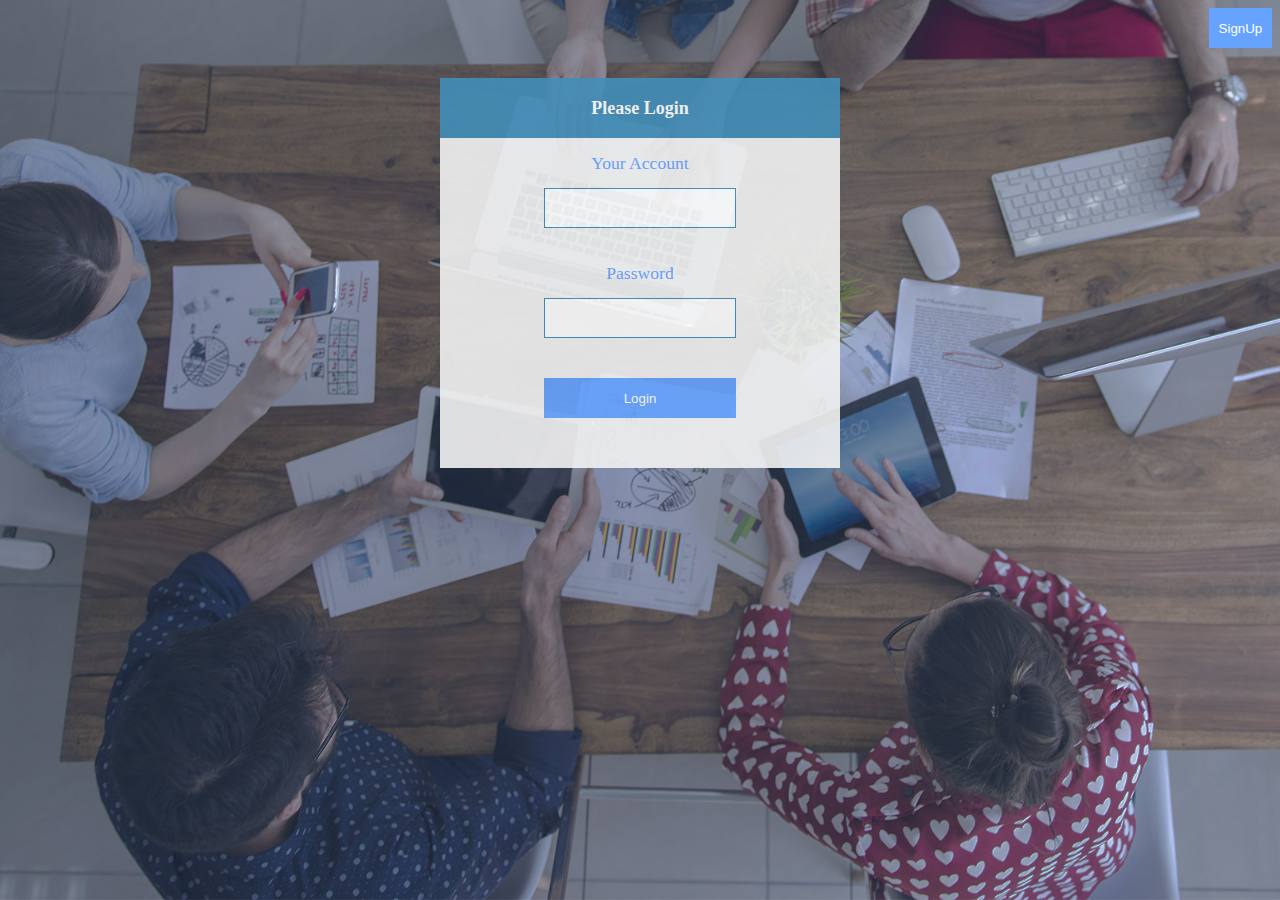
<file: src/main/resources/templates/index.html>
<html>
<head>
    <meta http-equiv="Content-Type" content="text/html; charset=UTF-8">
    <title>Login</title>
    <link rel="icon" href="/static/ico/favicon.ico">
    <link rel="stylesheet" href="../static/css/style.css" type="text/css">
    <script src="https://cdn.staticfile.org/jquery/1.10.2/jquery.min.js"></script>
    <script>//@Author yechang1450</script>
</head>
<body class="body_bg" onload="checkCookie()">
<div id="All">
    <div class="signupdiv">
        <input class="signup" type="button" value="SignUp" onclick="SignUpCheck()"/>
    </div>
    <div id="main">
        <div class="whole">
            <div class="title">Please Login</div>
            <div class="input_tit">Your Account</div>
            <div class="input_box">
                <input class="input_self" type="text" id="acc" value=""/>
            </div>
            <div class="blank_30"></div>
            <div class="input_tit">Password</div>
            <div class="input_box">
                <input class="input_self" type="password" id="pwd" value=""/>
            </div>
            <div class="finish_box" id="return">
                <input class="finish_btn" type="button" value="Login" onclick="LoginByAcc()"/>
            </div>
        </div>
    </div>
</div>
</body>
<script>
    function LoginByAcc() {
        var acc = $("#acc").val();
        var pwd = $("#pwd").val();
        if (acc.length < 1) {
            var html = '<div style="font-size:18px;text-align:center;color:#66a3ff;">Error! Account is Empty!<br/></div>';
            $("#return").empty().append(html);
            setTimeout("loginbutton()", 999);
        } else if (pwd.length < 1) {
            var html = '<div style="font-size:18px;text-align:center;color:#66a3ff;">Error! Password is Empty!<br/></div>';
            $("#return").empty().append(html);
            setTimeout("loginbutton()", 999);
        } else {
            $.ajax({
                type: "get",
                url: "/selectByName/acc=" + acc + "",
                cache: false,
                async: false,
                success: function (data) {
                    if (data.passWord == pwd) {
                        ////登录成功//////登录成功/////////登录成功//////登录成功//////登录成功//////登录成功//////登录成功///////
                        var html = '<div style="font-size:18px;text-align:center;color:#66a3ff;">Login Success!<br/></div>';
                        $("#return").empty().append(html);
                        if (data.realName == "admin")
                            LoginToAdmin();
                        else
                            LoginToUser(acc);
                    } else {
                        if (data.realName == "admin") {
                            var html = '<div style="font-size:18px;text-align:center;color:#66a3ff;">Error! Password is error!<br/></div>';
                            $("#return").empty().append(html);
                            setTimeout("loginbutton()", 999);
                        } else {
                            var html = '<div style="font-size:18px;text-align:center;color:#66a3ff;">Error! Password is error!<br/></div>';
                            $("#return").empty().append(html);
                            setTimeout("cPwdbutton()", 999);
                        }
                    }
                },
                error: function () {
                    var html = '<div style="font-size:18px;text-align:center;color:#66a3ff;">Error! Account Can not Found!<br/></div>';
                    $("#return").empty().append(html);
                    setTimeout("loginbutton()", 999);
                }
            });
        }
    }

    function LoginToAdmin() {
        window.location.href = '/admin';
    }

    function LoginToUser(acc) {
        setCookie("username", acc, 30);//一个月Cookie自动失效
        window.location.href = "/user";
    }

    //////Cookie///////Cookie//////////Cookie/////////Cookie//////////Cookie////////Cookie//////
    function setCookie(name, value, day) {
        var d = new Date();
        d.setTime(d.getTime() + (day * 24 * 60 * 60 * 1000));
        var expires = "expires=" + d.toGMTString();
        document.cookie = name + "=" + value + "; " + expires;
    }

    function getCookie(getName) {
        var name = getName + "=";
        var ca = document.cookie.split(';');
        for (var i = 0; i < ca.length; i++) {
            var c = ca[i].trim();
            if (c.indexOf(name) == 0) {
                return c.substring(name.length, c.length);
            }
        }
        return "";
    }

    // function clearCookie() {
    //     setCookie("username","",0);
    // }
    function checkCookie() {
        var user = getCookie("username");
        if (user != "") {
            window.location.href = "/user";
        }
    }

    //////Cookie///////Cookie//////////Cookie/////////Cookie//////////Cookie////////Cookie//////
    //////修改密码部分/////////修改密码部分/////////修改密码部分/////////修改密码部分//////////
    function UpdatePwd() {
        var acc = $("#cacc").val();
        var tel = $("#ctel").val();
        var pwd = $("#cpwd").val();
        var password = $("#cpassword").val();
        $.ajax({
            type: "get",
            url: "/selectByName/acc=" + acc + "",
            cache: false,
            async: false,
            success: function (data) {
                if (acc.length < 1) {
                    var html = '<div style="font-size:18px;text-align:center;color:#66a3ff;">';
                    html += "Error: Account'length is Empty!";
                    html += '</div>';
                    $("#return").empty().append(html);
                    setTimeout("ChangePwdUpbutton()", 999);
                } else if (tel.length != 11) {
                    var html = '<div style="font-size:18px;text-align:center;color:#66a3ff;">';
                    html += 'Error! TelNumber is Error<br/>';
                    html += "tip: Account'length must to be 11 !";
                    html += '</div>';
                    $("#return").empty().append(html);
                    setTimeout("ChangePwdUpbutton()", 999);
                } else if (pwd.length <= 5) {
                    var html = '<div style="font-size:18px;text-align:center;color:#66a3ff;">';
                    html += 'Error! Password is Error<br/>';
                    html += "tip: Password'length is 6 at least!";
                    html += '</div>';
                    $("#return").empty().append(html);
                    setTimeout("ChangePwdUpbutton()", 999);
                } else if (pwd != password) {
                    var html = '<div style="font-size:18px;text-align:center;color:#66a3ff;">';
                    html += 'Error! ConfromPassword is not same as Password';
                    html += '</div>';
                    $("#return").empty().append(html);
                    setTimeout("ChangePwdUpbutton()", 999);
                } else if (tel != data.tel) {
                    var html = '<div style="font-size:18px;text-align:center;color:#66a3ff;">';
                    html += 'Error! Error TelNumber';
                    html += '</div>';
                    $("#return").empty().append(html);
                    setTimeout("ChangePwdUpbutton()", 999);
                } else if (tel == data.tel) {
                    $.ajax({
                        type: "get",
                        url: "/updatePwd/acc=" + acc + "&&pwd=" + password + "",
                        cache: false,
                        async: false,
                        success: function () {
                            ///////密码修改成功/////////密码修改成功/////////密码修改成功/////////密码修改成功///
                            var html = '<div style="font-size:18px;text-align:center;color:#66a3ff;">';
                            html += 'Success! Auto loading...';
                            html += '</div>';
                            $("#return").empty().append(html);
                            setTimeout("LoginToUser(" + acc + ")", 1999);
                        },
                        error: function () {
                            var html = '<div style="font-size:18px;text-align:center;color:#66a3ff;">';
                            html += 'Error! ';
                            html += '</div>';
                            $("#return").empty().append(html);
                            setTimeout("ChangePwdUpbutton()", 999);
                        }
                    });
                } else {
                    var html = '<div style="font-size:18px;text-align:center;color:#66a3ff;">';
                    html += 'Error! ';
                    html += '</div>';
                    $("#return").empty().append(html);
                    setTimeout("ChangePwdUpbutton()", 999);
                }
            },
            error: function () {
                console.info("error");
            }
        });
    }

    ////////注册部分///////////注册部分///////////注册部分///////////注册部分///////////注册部分////////
    function SignUp() {
        var acc = $("#acc").val();
        var pwd = $("#pwd").val();
        var password = $("#password").val();
        var tel = $("#tel").val();
        if (acc.length < 1) {
            var html = '<div style="font-size:18px;text-align:center;color:#66a3ff;">';
            html += "Error: Account'length is Empty!";
            html += '</div>';
            $("#return").empty().append(html);
            setTimeout("signUpbutton()", 999);
        } else if (acc.length <= 5) {
            var html = '<div style="font-size:18px;text-align:center;color:#66a3ff;">';
            html += 'Error! Account is Error<br/>';
            html += "tip: Account'length is 6 at least!";
            html += '</div>';
            $("#return").empty().append(html);
            setTimeout("signUpbutton()", 999);
        } else if (pwd.length <= 5) {
            var html = '<div style="font-size:18px;text-align:center;color:#66a3ff;">';
            html += 'Error! Password is Error<br/>';
            html += "tip: Password'length is 6 at least!";
            html += '</div>';
            $("#return").empty().append(html);
            setTimeout("signUpbutton()", 999);
        } else if (password != pwd) {
            var html = '<div style="font-size:18px;text-align:center;color:#66a3ff;">';
            html += 'Error! ConformPassword is not same as Password!';
            html += '</div>';
            $("#return").empty().append(html);
            setTimeout("signUpbutton()", 999);
        } else if (tel.length != 11) {
            var html = '<div style="font-size:18px;text-align:center;color:#66a3ff;">';
            html += 'Error! TelNumber is Error<br/>';
            html += "tip: Password'length must to be 11!";
            html += '</div>';
            $("#return").empty().append(html);
            setTimeout("signUpbutton()", 999);
        } else {
            $.ajax({
                type: "get",
                url: "/selectByName/acc=" + acc + "",
                cache: false,
                async: false,
                success: function () {
                    var html = '<div style="font-size:18px;text-align:center;color:#66a3ff;">';
                    html += 'Error! Account had been Signed Up!';
                    html += '</div>';
                    $("#return").empty().append(html);
                    setTimeout("signUpbutton()", 999);
                },
                error: function () {
                    $.ajax({
                        type: "get",
                        url: "/selectByTel/tel=" + tel + "",
                        cache: false,
                        async: false,
                        success: function () {
                            var html = '<div style="font-size:18px;text-align:center;color:#66a3ff;">';
                            html += 'Error! TelNumber had been Signed Up!';
                            html += '</div>';
                            $("#return").empty().append(html);
                            setTimeout("signUpbutton()", 999);
                        },
                        error: function () {
                            $.ajax({
                                type: "get",
                                url: "/insert/acc=" + acc + "&&pwd=" + password + "&&tel=" + tel + "",
                                cache: false,
                                async: false,
                                success: function () {
                                    /////////注册成功/////////注册成功/////////注册成功/////////注册成功
                                    var html = '<div style="font-size:18px;text-align:center;color:#66a3ff;">';
                                    html += 'Success! Signed Up!';
                                    html += '</div>';
                                    $("#return").empty().append(html);
                                    setTimeout("LoginToUser(" + acc + ")", 999);
                                },
                                error: function () {
                                    console.info("SignUp Error");
                                }
                            });
                        }
                    });
                }
            });
        }
    }

    function login() {
        var html = '<div class="signupdiv">';
        html += '<input class="signup" type="button"  value="SignUp" onclick="SignUpCheck()"/>';
        html += '</div>';
        html += '<div id="main">	';
        html += '<div class="whole">';
        html += '<div class="title">Please Login</div>';
        html += '<div class="input_tit">Your Account</div>';
        html += '<div class="input_box">';
        html += '<input class="input_self" type="text" name="username" id="acc"  value="" />';
        html += '</div>';
        html += '<div class="blank_30"></div>';
        html += '<div class="input_tit">Password</div>';
        html += '<div class="input_box">';
        html += '<input class="input_self" type="password" name="password" id="pwd" value="" />';
        html += '</div>';
        html += '<div class="finish_box" id="return">';
        html += '<input class="finish_btn" type="button" value="Login" onclick="LoginByAcc()"/>';
        html += '</div>';
        html += '</div>';
        html += '<div style="width:30%;margin-left:35%;">';
        html += '<input class="adminlogin" type="button" value="Forget Password?" onclick="ChangePwd()"/>';
        html += '</div>';
        html += '</div>';
        $("#All").empty().append(html);
    }

    function SignUpTologin() {
        var html = '<div class="signupdiv">';
        html += '<input class="signup" type="button"  value="SignUp" onclick="SignUpCheck()"/>';
        html += '</div>';
        html += '<div id="main">	';
        html += '<div class="whole">';
        html += '<div class="title">Please Login</div>';
        html += '<div class="input_tit">Your Account</div>';
        html += '<div class="input_box">';
        html += '<input class="input_self" type="text" name="username" id="acc"  value="" />';
        html += '</div>';
        html += '<div class="blank_30"></div>';
        html += '<div class="input_tit">Password</div>';
        html += '<div class="input_box">';
        html += '<input class="input_self" type="password" name="password" id="pwd" value="" />';
        html += '</div>';
        html += '<div class="finish_box" id="return">';
        html += '<input class="finish_btn" type="button" value="Login" onclick="LoginByAcc()"/>';
        html += '</div>';
        html += '</div>';
        html += '</div>';
        $("#All").empty().append(html);
    }

    function cPwdbutton() {
        var html = '<div class="signupdiv">';
        html += '<input class="signup" type="button"  value="SignUp" onclick="SignUp()"/>';
        html += '</div>';
        html += '<div id="main">	';
        html += '<div class="whole">';
        html += '<div class="title">Please Login</div>';
        html += '<div class="input_tit">Your Account</div>';
        html += '<div class="input_box">';
        html += '<input class="input_self" type="text" name="username" id="acc"  value="" />';
        html += '</div>';
        html += '<div class="blank_30"></div>';
        html += '<div class="input_tit">Password</div>';
        html += '<div class="input_box" >';
        html += '<input class="input_self" type="password" name="password" id="pwd"  value="" />';
        html += '</div>';
        html += '<div class="finish_box" id="return">';
        html += '<input class="finish_btn" type="button" value="Login" onclick="LoginByAcc()"/>';
        html += '</div>';
        html += '</div>';
        html += '<div style="width:30%;margin-left:35%;">';
        html += '<input class="adminlogin" type="button" value="Forget Password?" onclick="ChangePwd()"/>';
        html += '</div>';
        html += '</div>';
        $("#All").empty().append(html);
    }

    function ChangePwd() {
        var html = '<div class="signupdiv">';
        html += '<input class="signup" type="button"  value="SignUp" onclick="login()"/>';
        html += '</div>';
        html += '<div id="main">	';
        html += '<div class="whole">';
        html += '<div>';
        html += '<input class="adminlogin" type="button" value="Back to Login" onclick="login()"/>';
        html += '</div>';
        html += '<div class="title">Change Password</div>';
        html += '<div class="input_tit">Your Account</div>';
        html += '<div class="input_box">';
        html += '<input class="input_self" type="text" name="username" id="cacc"  value="" />';
        html += '</div>';
        html += '<div class="blank_30"></div>';
        html += '<div class="input_tit">Password</div>';
        html += '<div class="input_box">';
        html += '<input class="input_self" type="password" name="password" id="cpwd" value="" />';
        html += '</div>';
        html += '<div class="input_tit">Conform Password</div>';
        html += '<div class="input_box">';
        html += '<input class="input_self" type="password" name="confpwd" id="cpassword" value="" />';
        html += '</div>';
        html += '<div class="input_tit">Your Tel</div>';
        html += '<div class="input_box">';
        html += '<input class="input_self" type="text" name="tel" id="ctel" value="" />';
        html += '</div>';
        html += '<div class="finish_box" id="return">';
        html += '<input class="finish_btn" type="button" value="Change" onclick="UpdatePwd()"/>';
        html += '</div>';
        html += '</div>';
        html += '</div>';
        $("#All").empty().append(html);
    }

    function SignUpCheck() {
        var html = '<div class="signupdiv">';
        html += '<input class="signup" type="button"  value="Login" onclick="SignUpTologin()"/>';
        html += '</div>';
        html += '<div id="main">	';
        html += '<div class="whole">';
        html += '<div class="title">SignUp</div>';
        html += '<form id="form1" action="/maven02/login/selectByName" method="get" class="form_box">';
        html += '<div class="input_tit">Your Account</div>';
        html += '<div class="input_box">';
        html += '<input class="input_self" type="text" name="username" id="acc"  value="" />';
        html += '</div>';
        html += '<div class="blank_30"></div>';
        html += '<div class="input_tit">Password</div>';
        html += '<div class="input_box" >';
        html += '<input class="input_self" type="password" name="password" id="pwd"  value="" />';
        html += '</div>';
        html += '<div class="input_tit">Conform Password</div>';
        html += '<div class="input_box" >';
        html += '<input class="input_self" type="password" name="conformPassword" id="password"  value="" />';
        html += '</div>';
        html += '<div class="input_tit">Your Tel</div>';
        html += '<div class="input_box" >';
        html += '<input class="input_self" type="text" name="Tel" id="tel"  value="" />';
        html += '</div>';
        html += '<div class="finish_box" id="return">';
        html += '<input class="finish_btn" type="button" value="SignUp" onclick="SignUp()"/>';
        html += '</div>';
        html += '</form>';
        html += '</div>';
        html += '</div>';
        $("#All").empty().append(html);
    }

    function loginbutton() {
        var html = '<div class="finish_box" id="return" style="width:100%;margin-left:0;">';
        html += '<input class="finish_btn" type="button" value="Login" onclick="LoginByAcc()"/>';
        html += '</div>';
        $("#return").empty().append(html);
    }

    function signUpbutton() {
        var html = '<div class="finish_box" id="return" style="width:100%;margin-left:0;">';
        html += '<input class="finish_btn" type="button" value="SignUp" onclick="SignUp()"/>';
        html += '</div>';
        $("#return").empty().append(html);
    }

    function ChangePwdUpbutton() {
        var html = '<div class="finish_box" id="return" style="width:100%;margin-left:0;">';
        html += '<input class="finish_btn" type="button" value="Change" onclick="UpdatePwd()"/>';
        html += '</div>';
        $("#return").empty().append(html);
    }
</script>
</html>
</file>
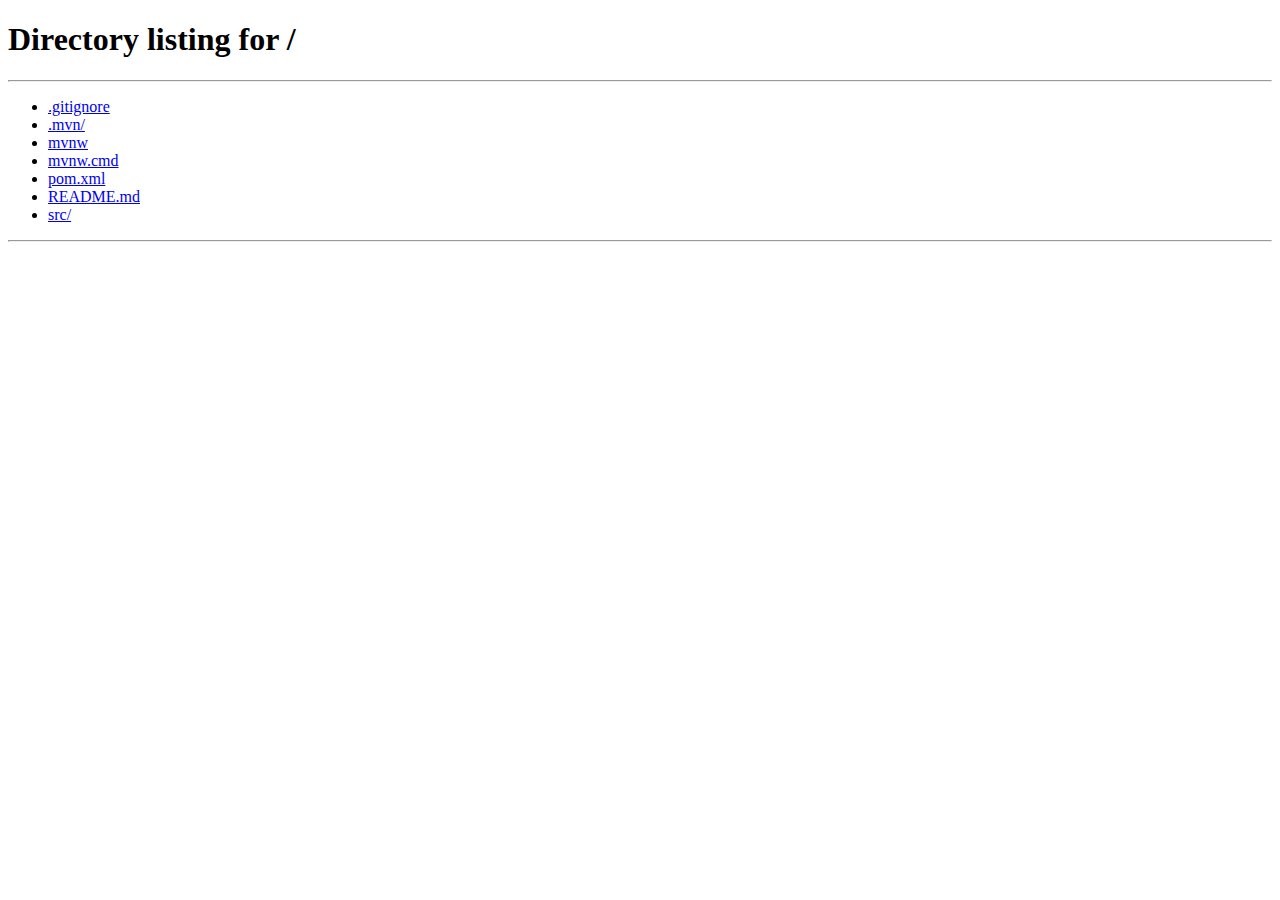
<file: src/main/resources/templates/user.html>
<!DOCTYPE html>
<html>
<head>
    <meta http-equiv="Content-Type" content="text/html; charset=UTF-8">
    <title>user</title>
    <link rel="icon" href="/static/ico/favicon.ico">
    <link rel="stylesheet" href="../static/css/style.css" type="text/css">
    <script src="https://cdn.staticfile.org/jquery/1.10.2/jquery.min.js"></script>
</head>
<body onload="checkCookie()">
<div class="header-area">
    <div class="dropdown">
        <input type="button" class="dropbtn" id="user-login" value="登录"/>
        <div class="dropdown-content" id="user-controller">
            <a href="" id="user-center">个人中心</a>
            <a href="" onclick="clearCookie()">切换账号</a>
        </div>
    </div>
</div>
<h1>自动获取Cookie</h1>
</body>
<script>
    //////Coolie///////Coolie//////////Coolie/////////Coolie//////////Coolie////////Coolie//////
    function setCookie(cname, cvalue, exdays) {
        var d = new Date();
        d.setTime(d.getTime() + (exdays * 24 * 60 * 60 * 1000));
        var expires = "expires=" + d.toGMTString();
        document.cookie = cname + "=" + cvalue + "; " + expires;
    }

    function getCookie(cname) {
        var name = cname + "=";
        var ca = document.cookie.split(';');
        for (var i = 0; i < ca.length; i++) {
            var c = ca[i].trim();
            if (c.indexOf(name) == 0) {
                return c.substring(name.length, c.length);
            }
        }
        return "";
    }

    function clearCookie() {
        setCookie("username", "", 0);
    }

    function checkCookie() {
        var user = getCookie("username");
        if (user != "" || user.length != 0) {
            document.getElementById("user-login").value = "欢迎~ " + user;
            document.getElementById("user-center").href = "/user/" + user + "";
        } else {
            window.location.href = "/";
        }
    }

    //////Coolie///////Coolie//////////Coolie/////////Coolie//////////Coolie////////Coolie//////
</script>
</html>
</file>
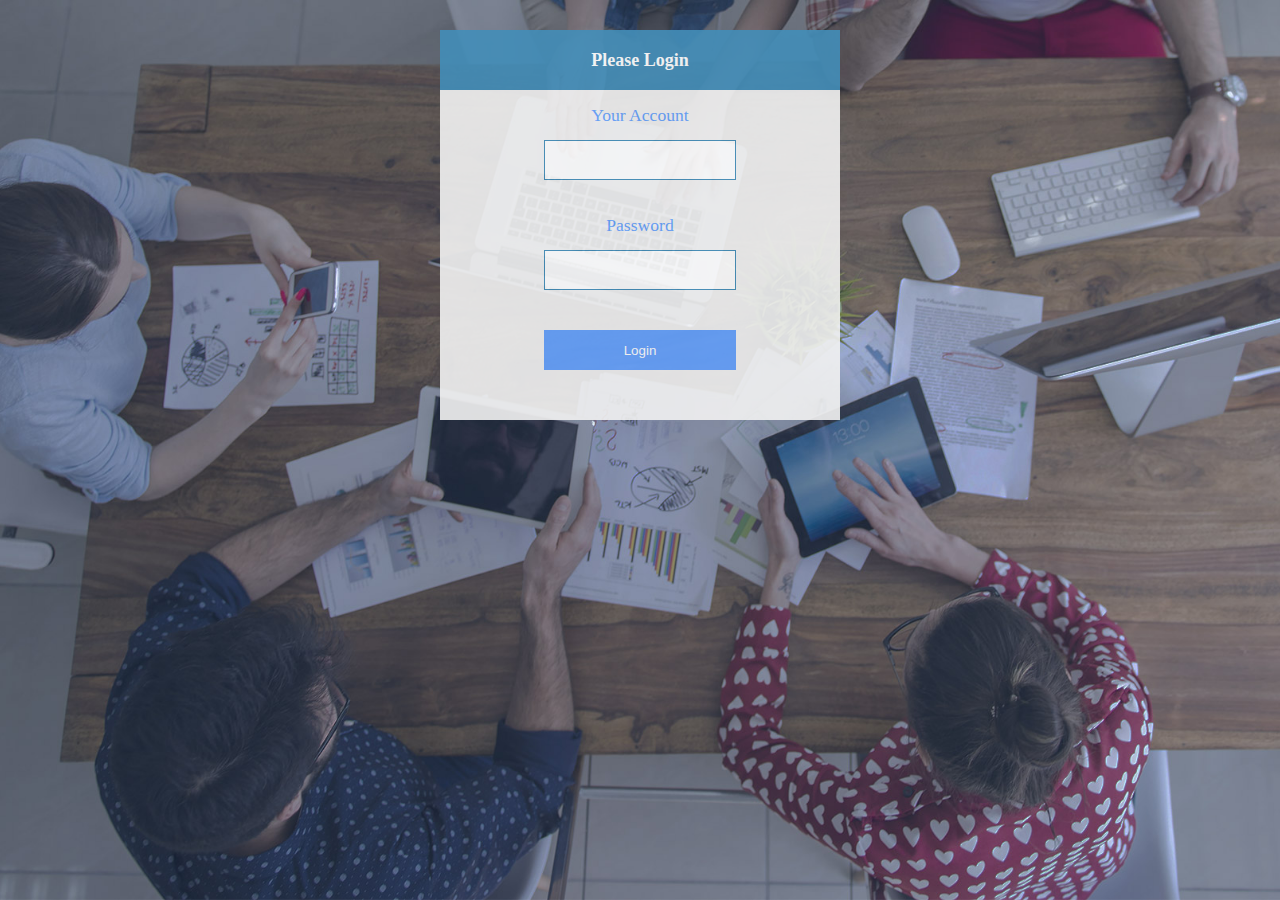
<file: src/main/resources/templates/SeessionDemo/Session.html>
<html>
<head>
    <meta http-equiv="Content-Type" content="text/html; charset=UTF-8">
    <title>Login</title>
    <link rel="icon" href="/static/ico/favicon.ico">
    <link rel="stylesheet" href="../../static/css/style.css" type="text/css">
    <script src="https://cdn.staticfile.org/jquery/1.10.2/jquery.min.js"></script>
    <script>//@Author YECHANG1450</script>
</head>
<body class="body_bg" onload="CheckSession()">
<div id="All">
    <div id="main">
        <div class="whole">
            <div class="title">Please Login</div>
            <div class="input_tit">Your Account</div>
            <div class="input_box">
                <input class="input_self" type="text" id="acc" value=""/>
            </div>
            <div class="blank_30"></div>
            <div class="input_tit">Password</div>
            <div class="input_box">
                <input class="input_self" type="password" id="pwd" value=""/>
            </div>
            <div class="finish_box" id="return">
                <input class="finish_btn" type="button" value="Login" onclick="LoginByAcc()"/>
            </div>
        </div>
    </div>
</div>
</body>
<script>
    function LoginByAcc() {
        var acc = $("#acc").val();
        var pwd = $("#pwd").val();
        if (acc.length < 1) {
            var html = '<div style="font-size:18px;text-align:center;color:#66a3ff;">Error! Account is Empty!<br/></div>';
            $("#return").empty().append(html);
            setTimeout("loginbutton()", 999);
        } else if (pwd.length < 1) {
            var html = '<div style="font-size:18px;text-align:center;color:#66a3ff;">Error! Password is Empty!<br/></div>';
            $("#return").empty().append(html);
            setTimeout("loginbutton()", 999);
        } else {
            $.ajax({
                type: "get",
                url: "/selectByName/acc=" + acc + "",
                cache: false,
                async: false,
                success: function (data) {
                    if (data.passWord == pwd) {
                        ////登录成功//////登录成功/////////登录成功//////登录成功//////登录成功//////登录成功//////登录成功///////
                        var html = '<div style="font-size:18px;text-align:center;color:#66a3ff;">Login Success!<br/></div>';
                        $("#return").empty().append(html);
                        if (data.realName == "admin") {
                            window.location.href = '/admin';
                        } else {
                            setSession(acc);
                            window.location.href = "/SessionUser";
                        }
                    } else {
                        if (data.realName == "admin") {
                            var html = '<div style="font-size:18px;text-align:center;color:#66a3ff;">Error! Password is error!<br/></div>';
                            $("#return").empty().append(html);
                            setTimeout("loginbutton()", 999);
                        } else {
                            var html = '<div style="font-size:18px;text-align:center;color:#66a3ff;">Error! Password is error!<br/></div>';
                            $("#return").empty().append(html);
                            setTimeout("loginbutton()", 999);
                        }
                    }
                },
                error: function () {
                    var html = '<div style="font-size:18px;text-align:center;color:#66a3ff;">Error! Account Can not Found!<br/></div>';
                    $("#return").empty().append(html);
                    setTimeout("loginbutton()", 999);
                }
            });
        }
    }

    //////session//////session/////////session////////session/////////session///////session/////
    function setSession(value) {
        sessionStorage.setItem('username', value);
    }

    function CheckSession() {
        var user = sessionStorage.getItem('username');
        if (user != null) {
            window.location.href = "/SessionUser";
        }
    }

    //////session//////session/////////session////////session/////////session///////session/////
    function loginbutton() {
        var html = '<div class="finish_box" id="return" style="width:100%;margin-left:0;">';
        html += '<input class="finish_btn" type="button" value="Login" onclick="LoginByAcc()"/>';
        html += '</div>';
        $("#return").empty().append(html);
    }
</script>
</html>
</file>
<file: src/main/resources/static/css/style.css>
/***style.css****/
.body_bg {
    background: rgba(0, 0, 0, 0) url("../img/login_bg.jpg") no-repeat fixed center / cover;
}

.whole {
    width: 30%;
    min-width: 400px;
    background: #f2f2f2;
    margin: 0 auto;
    margin-top: 30px;
    padding-bottom: 50px;
    opacity: 0.9;
    filter: alpha(opacity=90);
    position: relative;
}

.title {
    width: 100%;
    height: 60px;
    background: #438eb9;
    line-height: 60px;
    text-align: center;
    font-size: 18px;
    font-weight: 700;
    color: #fff;
}

.form_box {
    margin-top: 30px;
}

.input_tit {
    width: 100%;
    height: 30px;
    margin-top: 10px;
    line-height: 30px;
    color: #66a3ff;
    text-align: center;
    font-size: 1.1em;
}

.input_box {
    width: 80%;
    height: 30px;
    margin-left: 10%;
    margin-top: 10px;
}

.input_self {
    width: 60%;
    height: 40px;
    font-size: 16px;
    border: 1px solid #438eb9;
    text-indent: 10px;
    outline: none;
    margin-left: 20%;
}

/*
focus鼠标选中后会改变成的样式
*/
.input_self:focus {
    box-shadow: 0px 0px 6px #438eb9;
}

.finish_box {
    width: 80%;
    margin-left: 10%;
    margin-top: 50px;
}

.finish_btn {
    width: 60%;
    height: 40px;
    line-height: 40px;
    background: #66a3ff;
    color: #fff;
    border: none;
    outline: none;
    cursor: pointer;
    margin-left: 20%;
}

/*
hover鼠标碰到后会改变成的样式
*/
.finish_btn:hover {
    box-shadow: 0px 0px 3px #000;
    background-color: #438eb9;
}

.signup {
    width: 5%;
    height: 40px;
    line-height: 40px;
    background: #66a3ff;
    color: #fff;
    border: none;
    outline: none;
    cursor: pointer;
}

.signupdiv {
    text-align: right;
}

.adminlogindiv {
    width: 30%;
    text-align: center;
    margin-left: 35%;
}

.adminlogin {
    width: 100%;
    height: 40px;
    line-height: 40px;
    background: #66a3ff;
    color: #fff;
    border: none;
    outline: none;
    cursor: pointer;
    opacity: 0.87;
    filter: alpha(opacity=90);
}

.blank_30 {
    height: 30px;
}

.header-area {
    width: 100%;
    height: 50px;
    background-color: #66a3ff;
}

.dropdown {
    position: relative;
    display: inline-block;
    float: right;
}

.dropbtn {
    width: 100%;
    height: 50px;
    background-color: #4CAF50;
    color: white;
    text-align: center;
    padding-left: 15px;
    padding-right: 15px;
    line-height: 50px;
    font-size: 16px;
    border: none;
    cursor: pointer;
    float: right;
}

.dropdown-content {
    display: none;
    position: absolute;
    right: 0;
    background-color: #f9f9f9;
    min-width: 160px;
    margin-top: 50px;
    box-shadow: 0px 8px 16px 0px rgba(0, 0, 0, 0.2);
}

.dropdown-content a {
    color: black;
    padding: 12px 16px;
    text-decoration: none;
    display: block;
}

.dropdown-content a:hover {
    background-color: #f1f1f1
}

.dropdown:hover .dropdown-content {
    display: block;
}

.dropdown:hover .dropbtn {
    background-color: #3e8e41;
}
</file>
